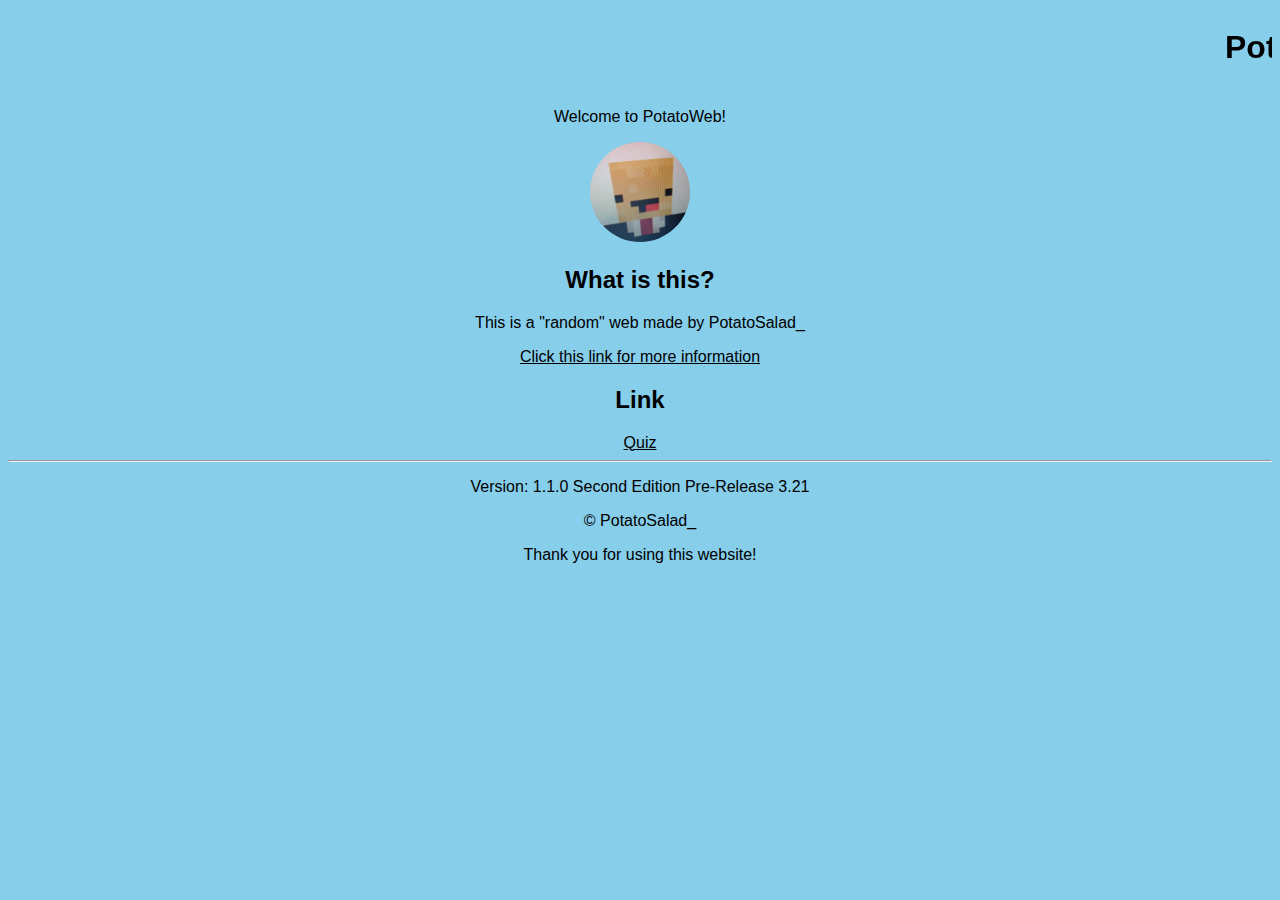
<file: index.html>
<!DOCTYPE html>
<html>
    <head>
        <meta charset="utf-8">
        <meta name="viewport" content="width=device-width, initial-scale=1.0">
        <meta http-equiv="X-UA-Compatible" content="ie=edge">
        <link rel="stylesheet" href="style.css">
        <link rel="shortcut icon" href="qentang.jpeg">
        <script src="script.js"></script>
        <title>PotatoWeb</title>
    </head>
    <body>
        <div class="content1">
            <marquee><h1 id="wow">PotatoWeb</h1></marquee>
            <p>Welcome to PotatoWeb!</p>
        </div>
        <div class="img1">
            <img src="qentang.jpeg" width="100">
        </div>
        <div class="content2">
            <h2>What is this?</h2>
            <p>This is a "random" web made by PotatoSalad_</p>
            <a href="https://github.com/potatosalad696/potatosalad696.github.io/issues" style="color: black">Click this link for more information</a>
            <h2>Link</h2>
            <a href="quiz.html" style="color: black">Quiz</a>
            <hr>
            <p>Version: 1.1.0 Second Edition Pre-Release 3.21</p>
            <p>© PotatoSalad_</p>
            <p>Thank you for using this website!</p>
        </div>
    </body>
</html>
</file>
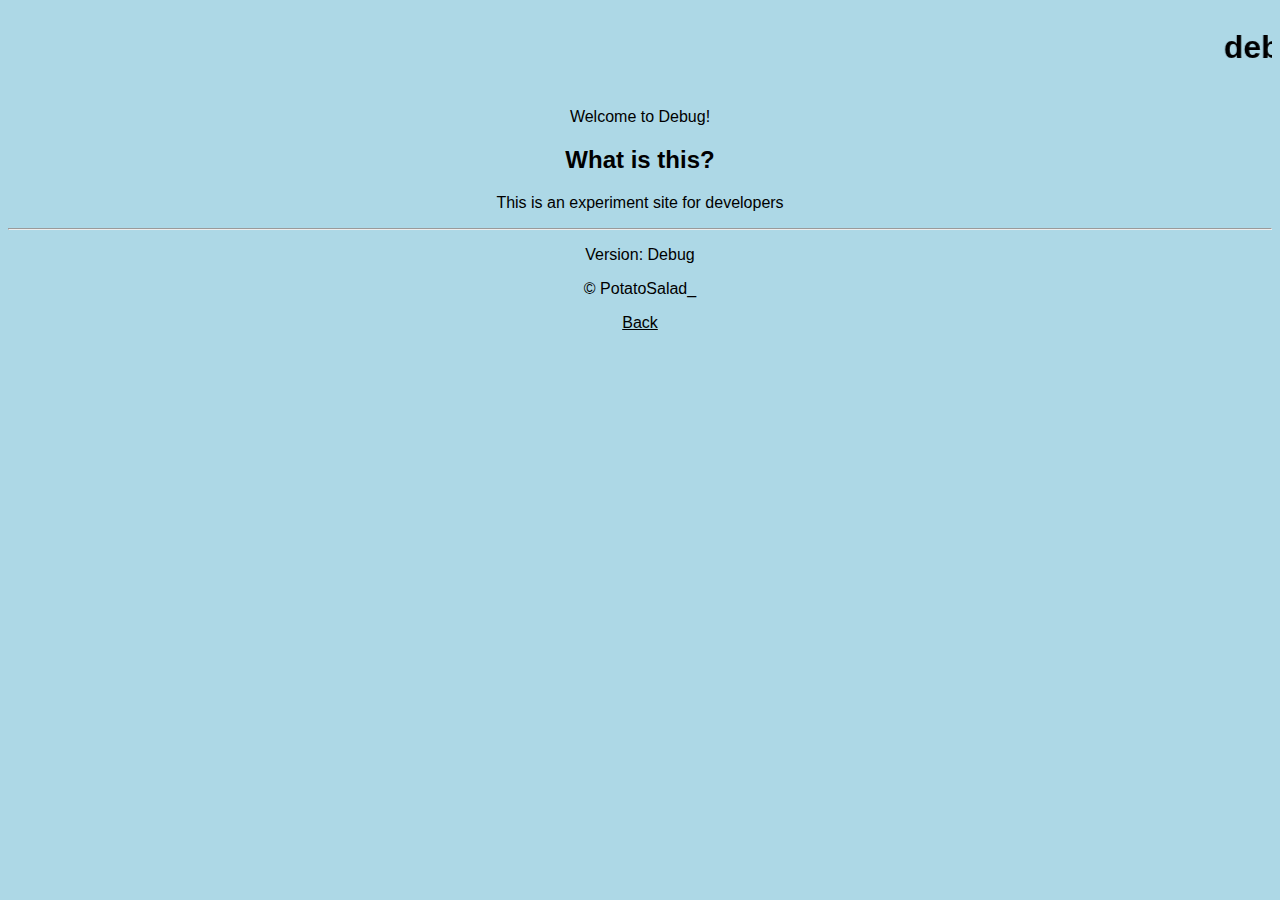
<file: debug.html>
<!DOCTYPE html>
<html>
    <head>
        <meta charset="utf-8">
        <meta name="viewport" content="width=device-width, initial-scale=1.0">
        <meta http-equiv="X-UA-Compatible" content="ie=edge">
        <link rel="stylesheet" href="style_debug.css">
        <link rel="shortcut icon" href="qentang.jpeg">
        <script src="script_debug.js"></script>
        <title>Debug</title>
    </head>
    <body>
        <div class="content">
            <marquee><h1>debug</h1></marquee>
            <p>Welcome to Debug!</p>
            <h2>What is this?</h2>
            <p>This is an experiment site for developers</p>
            <hr>
            <p>Version: Debug</p>
            <p>© PotatoSalad_</p>
            <a href="index.html" style="color: black">Back</a>
        </div>
    </body>
</html>
</file>
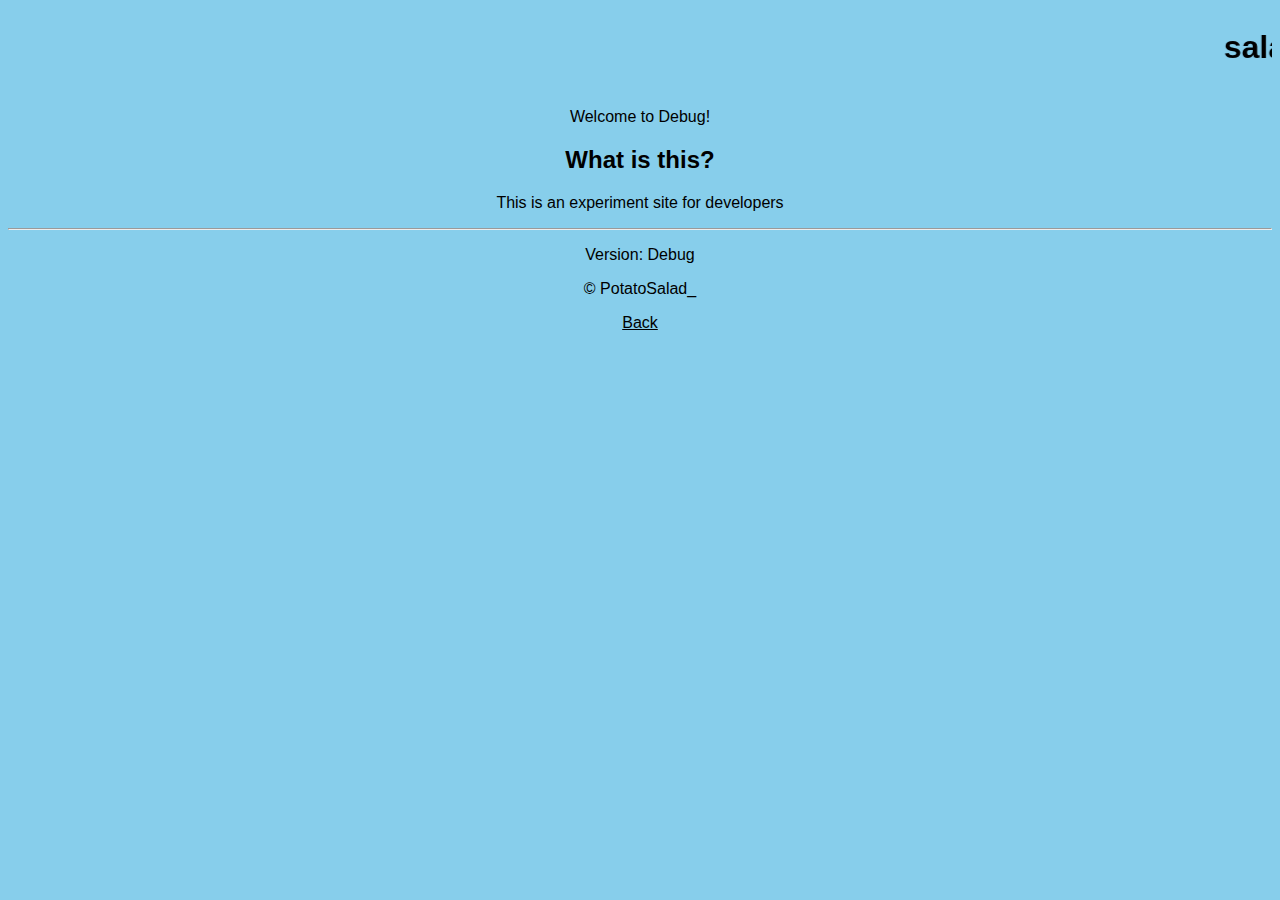
<file: debug_index.html>
<!DOCTYPE html>
<html>
    <head>
        <meta charset="utf-8">
        <meta name="viewport" content="width=device-width, initial-scale=1.0">
        <meta http-equiv="X-UA-Compatible" content="ie=edge">
        <link rel="stylesheet" href="debug_style.css">
        <link rel="shortcut icon" href="qentang.jpeg">
        <script src="debug_script.js"></script>
        <title>Debug</title>
    </head>
    <body>
        <div class="content">
            <marquee><h1>salad kentang</h1></marquee>
            <p>Welcome to Debug!</p>
            <h2>What is this?</h2>
            <p>This is an experiment site for developers</p>
            <hr>
            <p>Version: Debug</p>
            <p>© PotatoSalad_</p>
            <a href="index.html" style="color: black">Back</a>
        </div>
    </body>
</html>
</file>
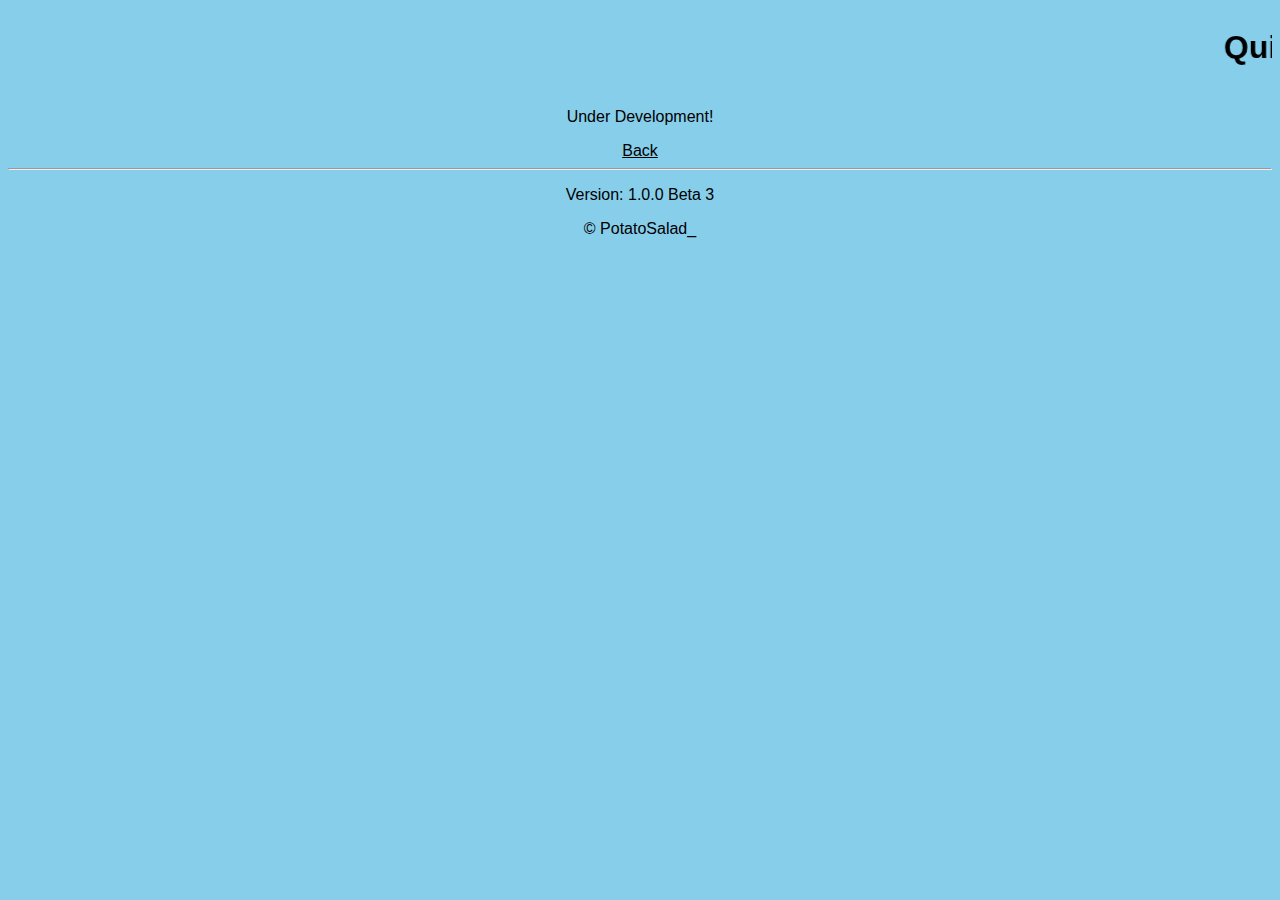
<file: indexquiz1.html>
<!DOCTYPE html>
<html>
    <head>
        <meta charset="utf-8">
        <meta name="viewport" content="width=device-width, initial-scale=1.0">
        <meta http-equiv="X-UA-Compatible" content="ie=edge">
        <link rel="stylesheet" href="stylequiz1.css">
        <link rel="shortcut icon" href="qentang.jpeg">
        <title>Quiz (Beta)</title>
    </head>
    <body>
        <div class="header">
            <marquee><h1>Quiz</h1></marquee>
        </div>
        <div class="content1">
            <p>Under Development!</p>
            <a href="index.html" style="color: black">Back</a>
            <hr>
            <p>Version: 1.0.0 Beta 3</p>
            <p>© PotatoSalad_</p>
        </div>
    </body>
</html>
</file>
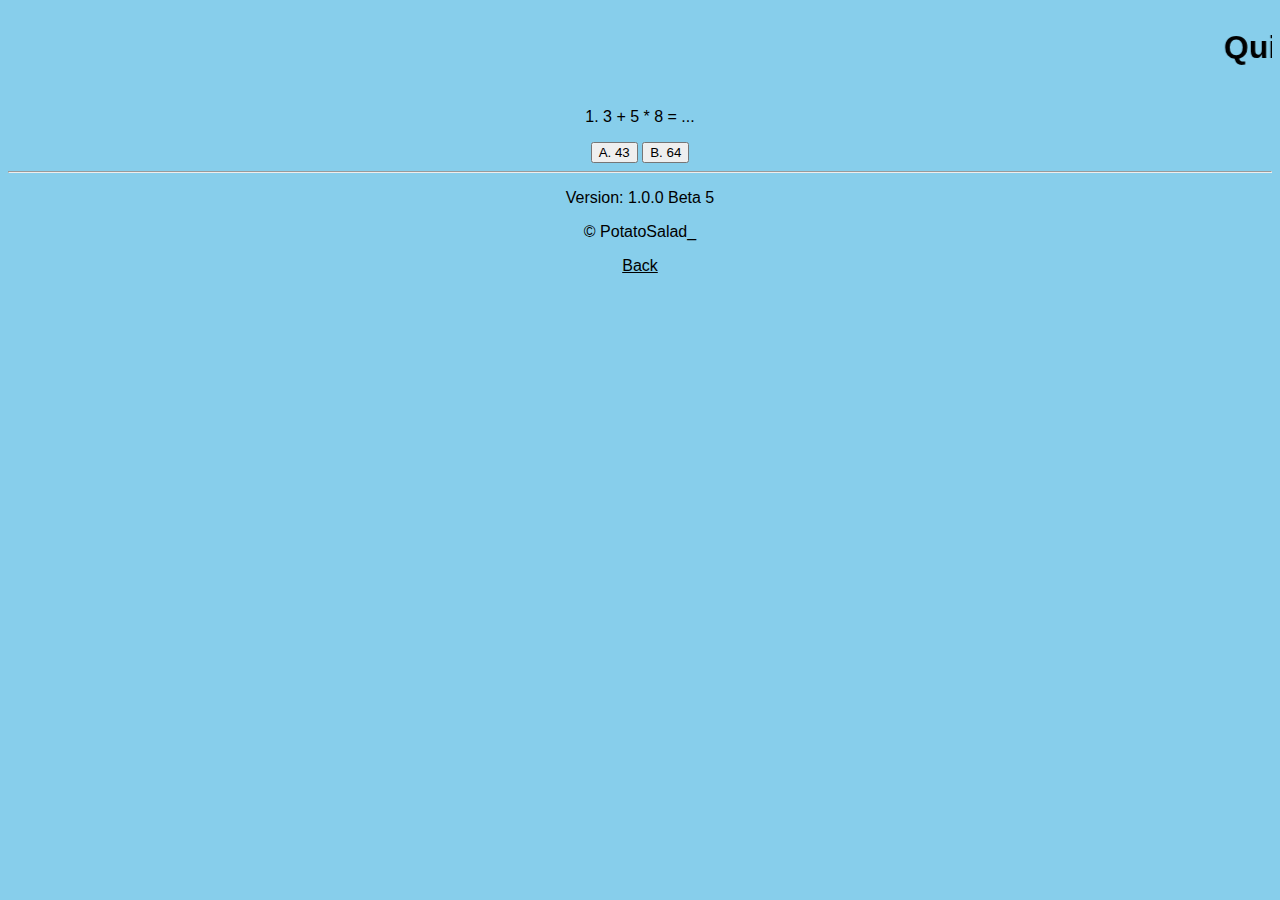
<file: quiz.html>
<!DOCTYPE html>
<html>
    <head>
        <meta charset="utf-8">
        <meta name="viewport" content="width=device-width, initial-scale=1.0">
        <meta http-equiv="X-UA-Compatible" content="ie=edge">
        <link rel="stylesheet" href="style_quiz.css">
        <link rel="shortcut icon" href="qentang.jpeg">
        <title>Quiz</title>
    </head>
    <body>
        <div class="header">
            <marquee><h1>Quiz</h1></marquee>
        </div>
        <div class="content1">
            <p>1. 3 + 5 * 8 = ...</p>
            <button>A. 43</button>
            <button>B. 64</button>
            <hr>
            <p>Version: 1.0.0 Beta 5</p>
            <p>© PotatoSalad_</p>
            <a href="index.html" style="color: black">Back</a>
        </div>
    </body>
</html>
</file>
<file: style.css>
:root {
    --potatoweb-background-default: skyblue;
    --potatoweb-hover-default: yellow;
}
html {
    background-color: var(--potatoweb-background-default);
}
.content1, .content2 {
    text-align: center;
    font-family: sans-serif;
}
.img1 img {
    border-radius: 50%;
}
.img1 {
    width: fit-content;
    margin: auto;
}
a:hover {
    background-color: var(--potatoweb-hover-default);
}
</file>
<file: style_debug.css>
:root {
    --potatoweb-background-debug: lightblue;
    --potatoweb-hover-debug: yellow;
}
html {
    background-color: var(--potatoweb-background-debug);
}
.content {
    text-align: center;
    font-family: sans-serif;
}
a:hover {
    background-color: var(--potatoweb-hover-debug);
}
</file>
<file: debug_style.css>
html {
    background-color: skyblue;
}
.content {
    text-align: center;
    font-family: sans-serif;
}
</file>
<file: stylequiz1.css>
html {
    background-color: skyblue;
}
.header, .content1 {
    font-family: sans-serif;
    text-align: center;
}
</file>
<file: style_quiz.css>
:root {
    --potatoweb-background-default: skyblue;
    --potatoweb-hover-default: yellow;
}
html {
    background-color: var(--potatoweb-background-default);
}
.header, .content1 {
    text-align: center;
    font-family: sans-serif;
}
a:hover {
    background-color: var(--potatoweb-hover-default);
}
</file>
